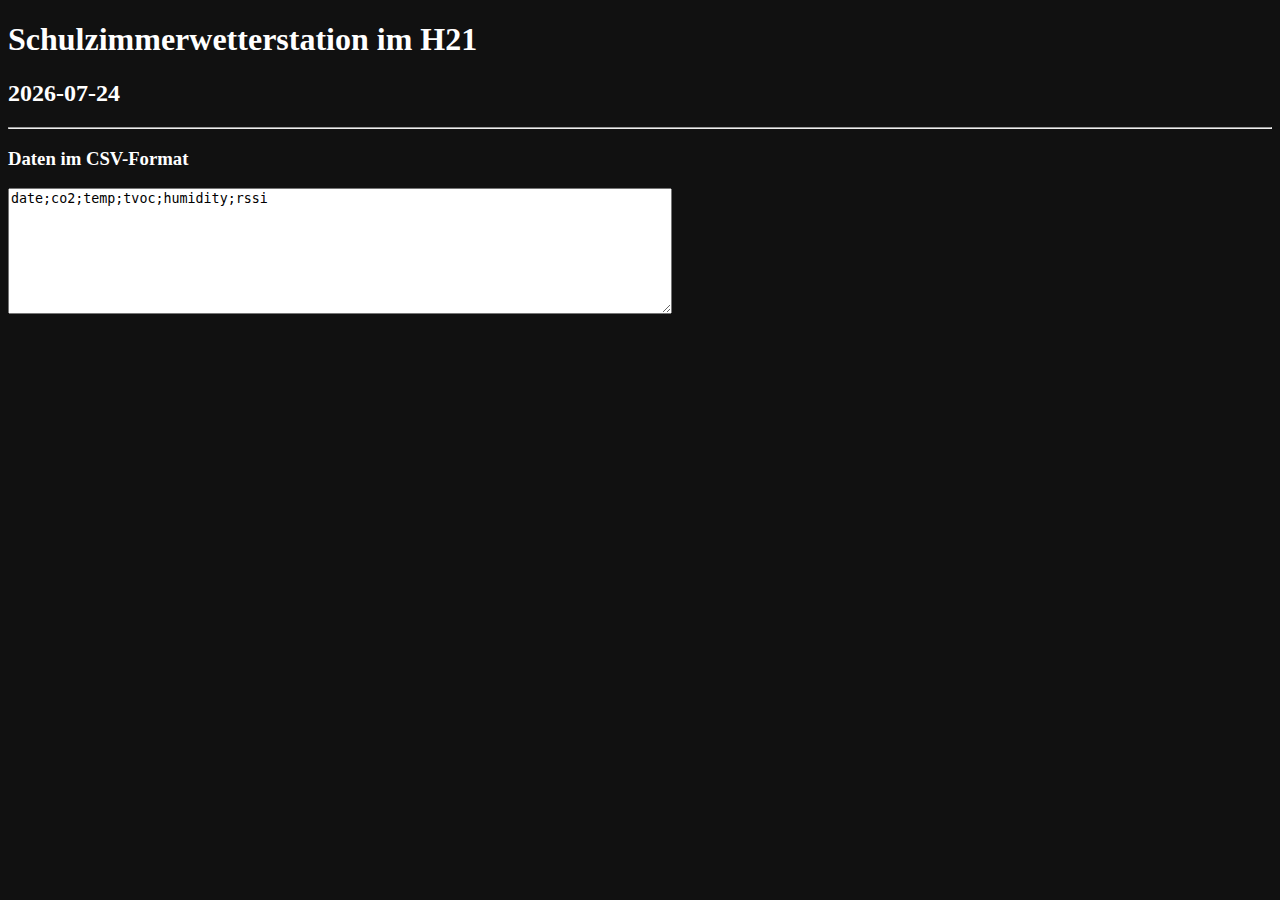
<file: webserver/display/index.html>
<!DOCTYPE html>
<html>
  <head>
    <meta charset='utf-8'>
    <!-- Load c3.css -->
    <link href="metricsgraphics.new.css" rel="stylesheet">
    <!-- Load d3.js and c3.js -->
    <script src="jquery.min.js"></script>
    <script src="d3.min.js" charset="utf-8"></script>
    <script src="metricsgraphics.min.js"></script>
    <script src="pocchart.js"></script> 
    
    <link rel="icon" href="https://tech-lab.ch/favicon.ico?v=2" />
    <link rel="apple-touch-icon" href="https://tech-lab.ch/apple-touch-icon-180x180.png"/>
   <title>Schulzimmerwetterstation im H21</title>
  </head>
  <body onload='pocchart_init()'>
    <h1>Schulzimmerwetterstation im H21</h1>
    <div id="links"></div>
    <h2 id="datum">Heute</h2>
    <div id="co2chart"></div>
    <div id="tvocchart"></div>
    <div id="tempchart"></div>
    <div id="humiditychart"></div>
    <div id="rssichart"></div>
    <hr>
    <h3>Daten im CSV-Format</h3>
    <textarea id="csv" rows=8 cols=80></textarea>
  </body>
</html>
</file>
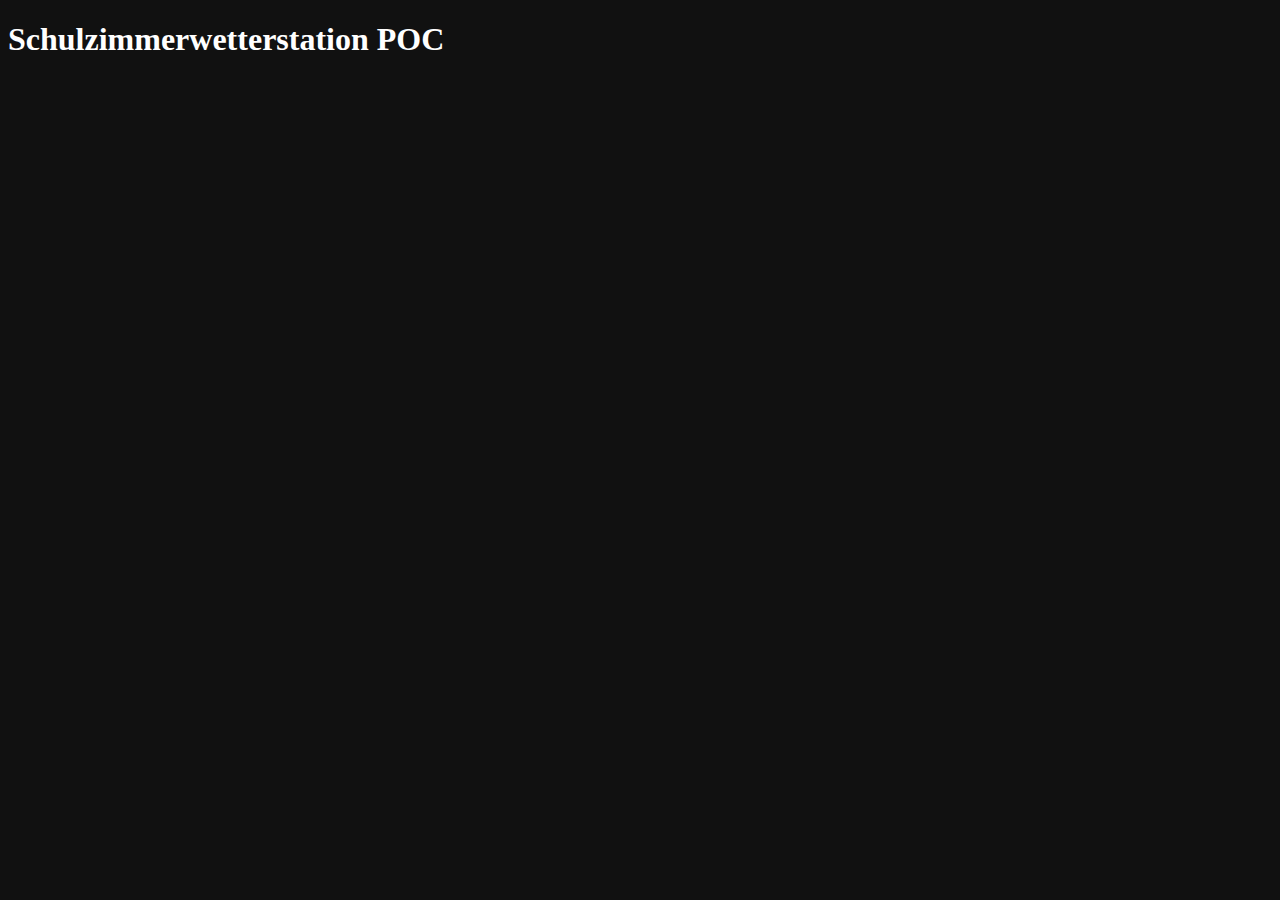
<file: webserver/display/poc.html>
<!DOCTYPE html>
<html>
  <head>
    <meta charset='utf-8'>
    <!-- Load c3.css -->
    <link href="metricsgraphics.new.css" rel="stylesheet">
    <!-- Load d3.js and c3.js -->
    <script src="jquery.min.js"></script>
    <script src="d3.min.js" charset="utf-8"></script>
    <script src="metricsgraphics.min.js"></script>
    <script src="pocchart.js"></script> 
   <title>POC for timeseries</title>
  </head>
  <body>
    <h1>Schulzimmerwetterstation POC</h1>
    <div id="co2chart"></div>
    <div id="tvocchart"></div>
    <div id="tempchart"></div>
    <div id="humiditychart"></div>
  </body>
</html>
</file>
<file: webserver/display/metricsgraphics.new.css>
$.mg-active-datapoint {
    fill: 19ADE0;
    font-size: 0.9rem;
    font-weight: 400;
    opacity: 0.8;
}

.mg-area-color {
    fill: #19ADE0;
}

.mg-area1-color {
    fill: #0098FF;
}

.mg-area2-color {
    fill: #19ADE0;
}

.mg-area3-color {
    fill: #db4437;
}

.mg-area4-color {
    fill: #f8b128;
}

.mg-area5-color {
    fill: #5c5c5c;
}

.mg-area6-color {
    fill: steelblue;
}

.mg-area7-color {
    fill: #f673bf;
}

.mg-area8-color {
    fill: #0b73b0;
}

.mg-area9-color {
    fill: #006400;
}

.mg-area10-color {
    fill: #92514f;
}

text.mg-barplot-group-label {
    font-weight:900;
}

.mg-barplot rect.mg-bar {
    shape-rendering: auto;
}

.mg-barplot rect.mg-bar.default-bar {
    fill: #b6b6fc;
}

.mg-barplot rect.mg-bar.default-active {
    fill: #9e9efc;
}

.mg-barplot .mg-bar-prediction {
    fill: #5b5b5b;
}

.mg-barplot .mg-bar-baseline {
    stroke: #5b5b5b;
    stroke-width: 2;
}

.mg-bar-target-element {
    font-size:11px;
    padding-left:5px;
    padding-right:5px;
    font-weight:300;
}

.mg-baselines line {
    opacity: 1;
    shape-rendering: auto;
    stroke: #b3b2b2;
    stroke-width: 1px;
}

.mg-baselines text {
    fill: #ffffff;
    font-size: 0.9rem;
    opacity: 0.6;
    stroke: none;
}

.mg-baselines-small text {
    font-size: 0.6rem;
}

.mg-category-guides line {
    stroke: #b3b2b2;
}

.mg-header {
    cursor: default;
    font-size: 1.2rem;
    color: #ffffff;
}

.mg-header .mg-chart-description {
    fill: #ccc;
    font-family: FontAwesome;
    font-size: 1.2rem;
}

.mg-header .mg-warning {
    fill: #ccc;
    font-family: FontAwesome;
    font-size: 1.2rem;
    color: #000000;
}

.mg-points circle {
    opacity: 0.65;
}

.mg-popover {
    font-size: 0.95rem;
}

.mg-popover-content {
    cursor: auto;
    line-height: 17px;
}

.mg-data-table {
    margin-top: 30px;
}

.mg-data-table thead tr th {
    border-bottom: 1px solid darkgray;
    cursor: default;
    font-size: 1.1rem;
    font-weight: normal;
    padding: 5px 5px 8px 5px;
    text-align: right;
}

.mg-data-table thead tr th .fa {
    color: #ccc;
    padding-left: 4px;
}

.mg-data-table thead tr th .popover {
    font-size: 1rem;
    font-weight: normal;
}

.mg-data-table .secondary-title {
    color: darkgray;
}

.mg-data-table tbody tr td {
    margin: 2px;
    padding: 5px;
    vertical-align: top;
}

.mg-data-table  tbody tr td.table-text {
    opacity: 0.8;
    padding-left: 30px;
}

.mg-y-axis line.mg-extended-yax-ticks {
    opacity: 0.4;
}

.mg-x-axis line.mg-extended-xax-ticks {
    opacity: 0.4;
}

.mg-histogram .axis path,
.mg-histogram .axis line {
    fill: none;
    opacity: 0.7;
    shape-rendering: auto;
    stroke: #ccc;
}

tspan.hist-symbol {
    fill: #9e9efc;
}

.mg-histogram .mg-bar rect {
    fill: #b6b6fc;
    shape-rendering: auto;
}

.mg-histogram .mg-bar rect.active {
    fill: #9e9efc;
}

.mg-least-squares-line {
    stroke: red;
    stroke-width: 1px;
}

.mg-lowess-line {
    fill: none;
    stroke: red;
}

.mg-rollover-rect * {
    -webkit-touch-callout: none;
    -webkit-user-select: none;
    -khtml-user-select: none;
    -moz-user-select: none;
    -ms-user-select: none;
    user-select: none;
}

.mg-line-color {
    stroke: #000;
}

.mg-hover-line-color {
    fill: #000;
}

.mg-line1-color {
    stroke: #4040e8;
}

.mg-hover-line1-color {
    fill: #4040e8;
}

.mg-line2-color {
    stroke: #05b378;
}

.mg-hover-line2-color {
    fill: #05b378;
}

.mg-line3-color {
    stroke: #db4437;
}

.mg-hover-line3-color {
    fill: #db4437;
}

.mg-line4-color {
    stroke: #f8b128;
}

.mg-hover-line4-color {
    fill: #f8b128;
}

.mg-line5-color {
    stroke: #5c5c5c;
}

.mg-hover-line5-color {
    fill: #5c5c5c;
}

.mg-line6-color {
    stroke: steelblue;
}

.mg-hover-line6-color {
    fill: steelblue;
}

.mg-line7-color {
    stroke: #f673bf;
}

.mg-hover-line7-color {
    fill: #f673bf;
}

.mg-line8-color {
    stroke: #0b73b0;
}

.mg-hover-line8-color {
    fill: #0b73b0;
}

.mg-line9-color {
    stroke: #006400;
}

.mg-hover-line9-color {
    fill: #006400;
}

.mg-line10-color {
    stroke: #92514f;
}

.mg-hover-line10-color {
    fill: #92514f ;
}

.mg-line-legend text {
    font-size: 0.9rem;
    font-weight: 300;
    stroke: none;
}

.mg-line-legend-color {
    color: #000;
    fill: #000;
}

.mg-line1-legend-color {
    color: #4040e8;
    fill: #4040e8;
}

.mg-line2-legend-color {
    color: #05b378;
    fill: #05b378;
}

.mg-line3-legend-color {
    color: #db4437;
    fill: #db4437;
}

.mg-line4-legend-color {
    color: #f8b128;
    fill: #f8b128;
}

.mg-line5-legend-color {
    color: #5c5c5c;
    fill: #5c5c5c;
}

.mg-line6-legend-color {
    color: steelblue;
    fill: steelblue;
}

.mg-line7-legend-color {
    color: #f673bf;
    fill: #f673bf;
}

.mg-line8-legend-color {
    color: #0b73b0;
    fill: #0b73b0;
}

.mg-line9-legend-color {
    color: #006400;
    fill: #006400;
}

.mg-line10-legend-color {
    color: #92514f;
    fill: #92514f;
}

.mg-main-area-solid svg .mg-main-area {
    fill: #ccccff;
    opacity: 1;
}

.mg-markers line {
    opacity: 1;
    shape-rendering: auto;
    stroke: #b3b2b2;
    stroke-width: 1px;
}

.mg-markers text {
    fill: white;
    font-size: 0.8rem;
    opacity: 0.6;
}

.mg-missing-text {
    opacity: 0.9;
}

.mg-missing-background {
    stroke: blue;
    fill: none;
    stroke-dasharray: 10,5;
    stroke-opacity: 0.05;
    stroke-width: 2;
}

.mg-missing .mg-main-line {
    opacity: 0.1;
}

.mg-missing .mg-main-area {
    opacity: 0.03;
}

path.mg-main-area {
    opacity: 0.2;
    stroke: none;
}

path.mg-confidence-band {
    fill: #ccc;
    opacity: 0.4;
    stroke: none;
}

path.mg-main-line {
    fill: none;
    opacity: 0.8;
    stroke-width: 1.1px;
}

.mg-points circle {
    fill-opacity: 0.4;
    stroke-opacity: 1;
}

circle.mg-points-mono {
    fill: #0000ff;
    stroke: #0000ff;
}

tspan.mg-points-mono {
    fill: #0000ff;
    stroke: #0000ff;
}

/* a selected point in a scatterplot */
.mg-points circle.selected {
    fill-opacity: 1;
    stroke-opacity: 1;
}

.mg-voronoi path {
    fill: none;
    pointer-events: all;
    stroke: none;
    stroke-opacity: 0.1;
    -webkit-touch-callout: none;
    -webkit-user-select: none;
    -khtml-user-select: none;
    -moz-user-select: none;
    -ms-user-select: none;
    user-select: none;
}

.mg-x-rug-mono,
.mg-y-rug-mono {
    stroke: #222222;
}

.mg-x-axis line,
.mg-y-axis line {
    opacity: 1;
    shape-rendering: auto;
    stroke: #b3b2b2;
    stroke-width: 1px;
}

.mg-x-axis text,
.mg-y-axis text,
.mg-histogram .axis text {
    fill: white;
    font-size: 0.9rem;
    opacity: 0.6;
}

.mg-x-axis .label,
.mg-y-axis .label,
.mg-axis .label {
    font-size: 0.8rem;
    text-transform: uppercase;
    font-weight: 400;
}

.mg-x-axis-small text,
.mg-y-axis-small text,
.mg-active-datapoint-small {
    font-size: 0.6rem;
}

.mg-x-axis-small .label,
.mg-y-axis-small .label {
    font-size: 0.65rem;
}

.mg-european-hours {
}

.mg-year-marker text {
    fill: #ffffff;
    font-size: 0.7rem;
    opacity: 0.6;
}

.mg-year-marker line {
    opacity: 1;
    shape-rendering: auto;
    stroke: #b3b2b2;
    stroke-width: 1px;
}

.mg-year-marker-small text {
    font-size: 0.6rem;
}

.mg-brush-container {
    cursor: crosshair;
}

.mg-brush-container .mg-brushing {
    cursor: ew-resize;
}

.mg-brushed, .mg-brushed * {
    cursor: zoom-out;
}

.mg-brush rect.mg-extent {
    fill: rgba(0, 0, 0, 0.3);
}

.mg-brushing-in-progress {
    -webkit-touch-callout: none;
    -webkit-user-select: none;
    -khtml-user-select: none;
    -moz-user-select: none;
    -ms-user-select: none;
    user-select: none;
}

body
  {
    color: #ffffff;
    background: #111111;
  }

h1
  {
    color: #ffffff;
    text-align: justify;
    text-justify: inter-word;
  }

text.mg-x-axis 
  {
    fill: #ffffff;
  }

.mg-header
  {
    fill: #ffffff;
  }

text.mg-active-datapoint
  {
    fill: #ffffff;
  }
</file>
